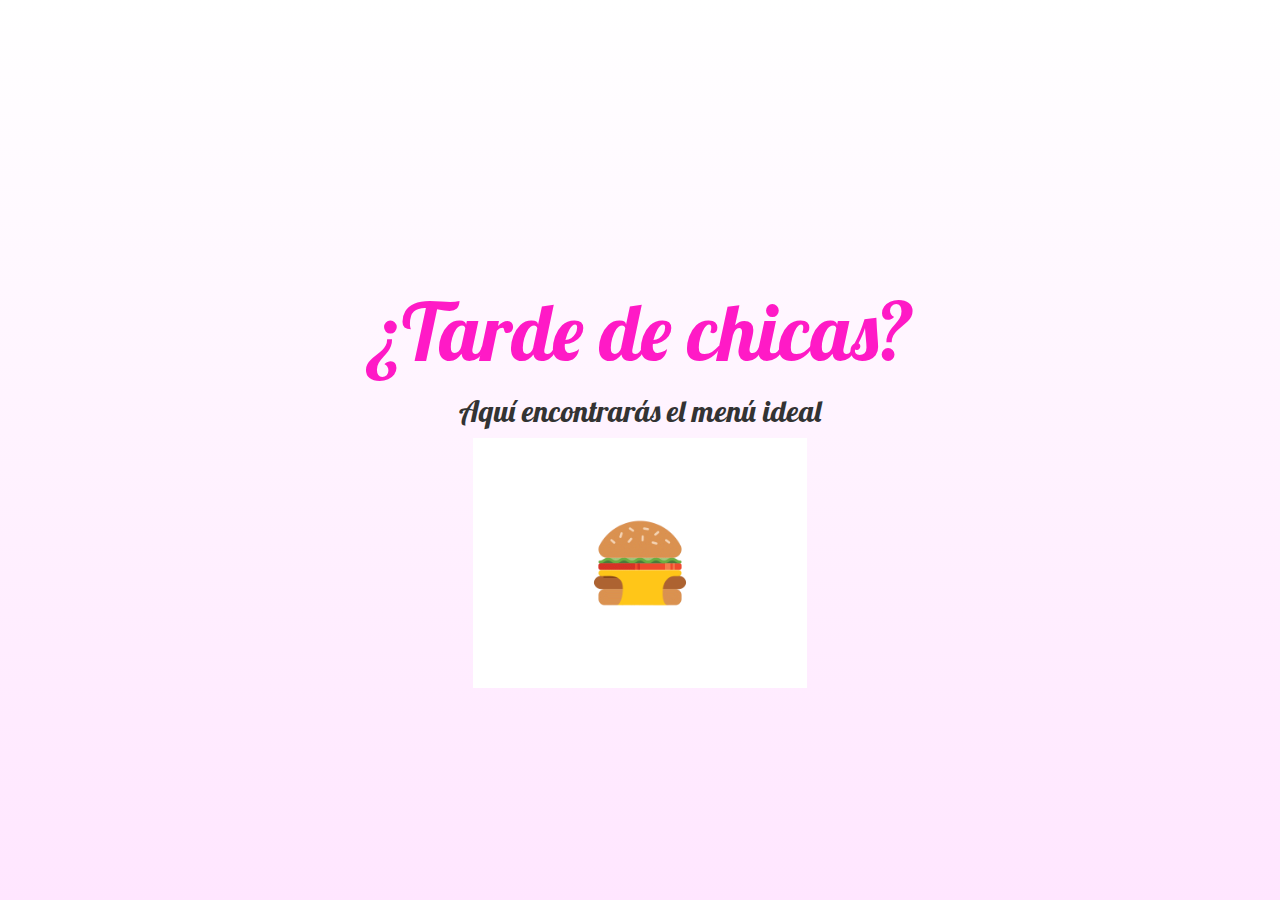
<file: src/index.html>
<!DOCTYPE html>
<html lang="en">
<head>
    <meta charset="UTF-8">
    <meta name="viewport" content="width=device-width, initial-scale=1.0">
    <meta http-equiv="X-UA-Compatible" content="ie=edge">
    <link rel="stylesheet" href="https://maxcdn.bootstrapcdn.com/bootstrap/3.3.7/css/bootstrap.min.css">
    <link href="https://fonts.googleapis.com/css?family=Lobster" rel="stylesheet">
    <link rel="stylesheet" href="css/index.css">
    <title>Food Map</title>
    <link rel="icon" href="mc.jpg">
</head>
<body>
  <div class="container-fluid splash">


  <div class="text-center">
  <h1>¿Tarde de chicas?</h1>
  <h2>Aquí encontrarás el menú ideal</h2>
  <img src="movinfood.gif" alt="">
</div>
</div>


    <script src="js/splash.js"></script>
</body>
</html>
</file>
<file: src/css/index.css>
.splash{
  display: flex;
  align-items: center;
  justify-content: center;
  height: 100vh;
  background-position: center;
  background-size: cover;
  background-repeat: no-repeat;
}
body{
  background: linear-gradient(#ffffff, #ffe6ff);

}
h1{
  padding-top: 10%;
  font-family: 'Lobster', cursive;
  font-size: 60pt;
  color: #ff1ac6;
}
h2{
  font-family: 'Lobster';
}
img{
  height: 250px;
  width: auto;
}
</file>
